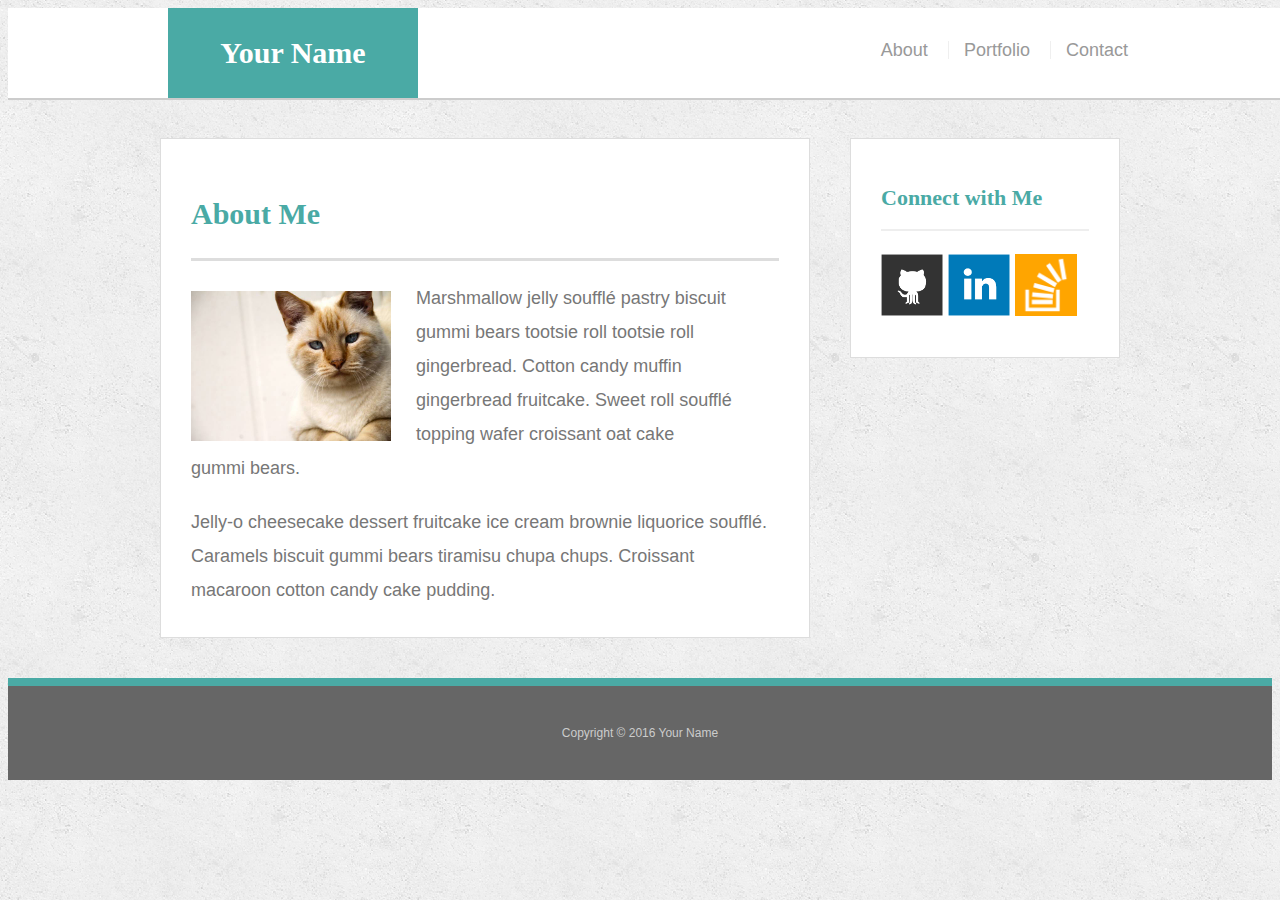
<file: index.html>
<!doctype html>
<html lang="en-us">

<head>
  <meta charset="UTF-8">
  <title>About | Your Name</title>
  <link rel="stylesheet" type="text/css" href="assets/css/style.css">
  <meta name="viewport" content="width=device-width, initial-scale=1">
  
</head>

<body>

  <header id="masthead">
    <div class="container">
      <a href="index.html" id="logo">Your Name</a>
      <nav>
        <a href="index.html">About</a>
        <a href="portfolio.html">Portfolio</a>
        <a href="contact.html">Contact</a>
      </nav>
    </div>
  </header>

  <div id="main-container" class="container">
    <section class="main-section">
      <h1>About Me</h1>

      <img src="assets/images/cat.jpg" class="auth-image" alt="Your Name">

      <p>Marshmallow jelly souffl&eacute; pastry biscuit gummi bears tootsie roll tootsie roll gingerbread. Cotton candy muffin gingerbread fruitcake. Sweet roll souffl&eacute; topping wafer croissant oat cake gummi&nbsp;bears.</p>

      <p>Jelly-o cheesecake dessert fruitcake ice cream brownie liquorice souffl&eacute;. Caramels biscuit gummi bears tiramisu chupa chups. Croissant macaroon cotton candy cake pudding.</p>  

    </section>

    <section class="sidebar">
      <div id="connect">
        <h2>Connect with Me</h2>

        <a href="#"><img src="assets/images/github-128.png" class="social" alt="GitHub" /></a>
        <a href="#"><img src="assets/images/linkedin-128.png" class="social" alt="LinkedIn" /></a>
        <a href="#"><img src="assets/images/stackoverflow-128.png" class="social" alt="Stack Overflow" /></a>
      </div>
    </section>
  </div>

  <footer>
    <div class="container">
      Copyright &copy; 2016 Your Name
    </div>
  </footer>
</body>

</html>
</file>
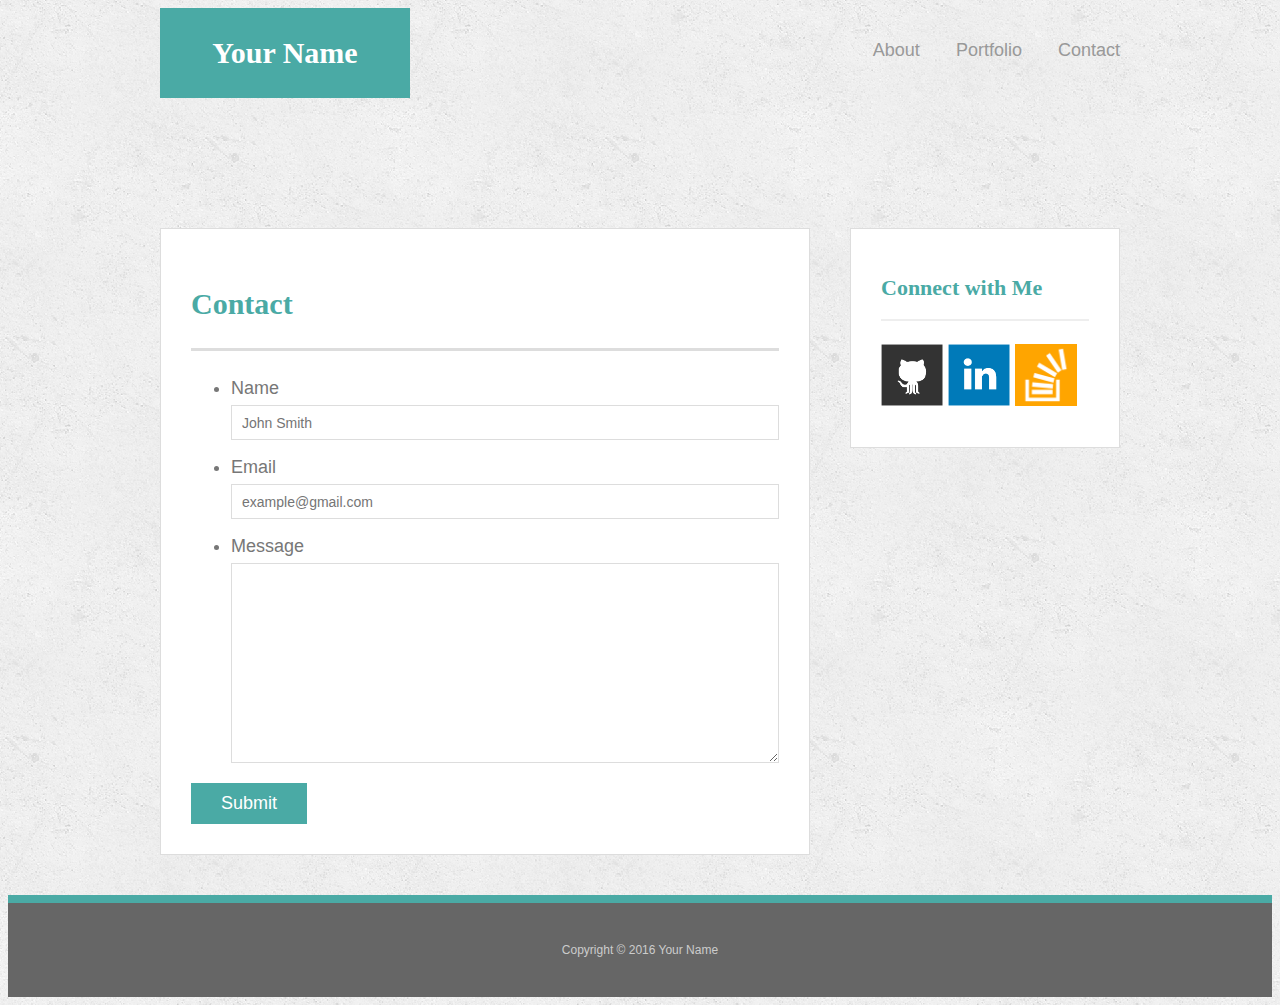
<file: contact.html>
<!doctype html>
<html lang="en-us">

<head>
  <meta charset="UTF-8">
  <title>Contact | Your Name</title>
  <link rel="stylesheet" type="text/css" href="assets/css/style.css">
  <Meta name=viewport content="width-device-width, intial-scale1”>

</head>

<body>

  <header id="masthead">
    <div class="container">
      <a href="index.html" id="logo">Your Name</a>
      <nav>
        <a href="index.html">About</a>
        <a href="portfolio.html">Portfolio</a>
        <a href="contact.html">Contact</a>
      </nav>
    </div>
  </header>

  <div id="main-container" class="container">
    <section class="main-section">
      <h1>Contact</h1>

      <form id="contact-form">
        <ul>
          <li>
            <label for="name">Name</label>
            <input type="text" id="name" name="name" placeholder="John Smith" required="required">
          </li>
          <li>
            <label for="email">Email</label>
            <input type="email" id="email" name="email" placeholder="example@gmail.com" required="required">
          </li>
          <li>
            <label for="message">Message</label>
            <textarea id="message" name="message" required="required"></textarea>
          </li>
        </ul>
        <input type="submit">
      </form>

    </section>

    <section class="sidebar">
      <div id="connect">
        <h2>Connect with Me</h2>

        <a href="#"><img src="assets/images/github-128.png" class="social" alt="GitHub" /></a>
        <a href="#"><img src="assets/images/linkedin-128.png" class="social" alt="LinkedIn" /></a>
        <a href="#"><img src="assets/images/stackoverflow-128.png" class="social" alt="Stack Overflow" /></a>
      </div>
    </section>
  </div>

  <footer>
    <div class="container">
      Copyright &copy; 2016 Your Name
    </div>
  </footer>
</body>

</html>
</file>
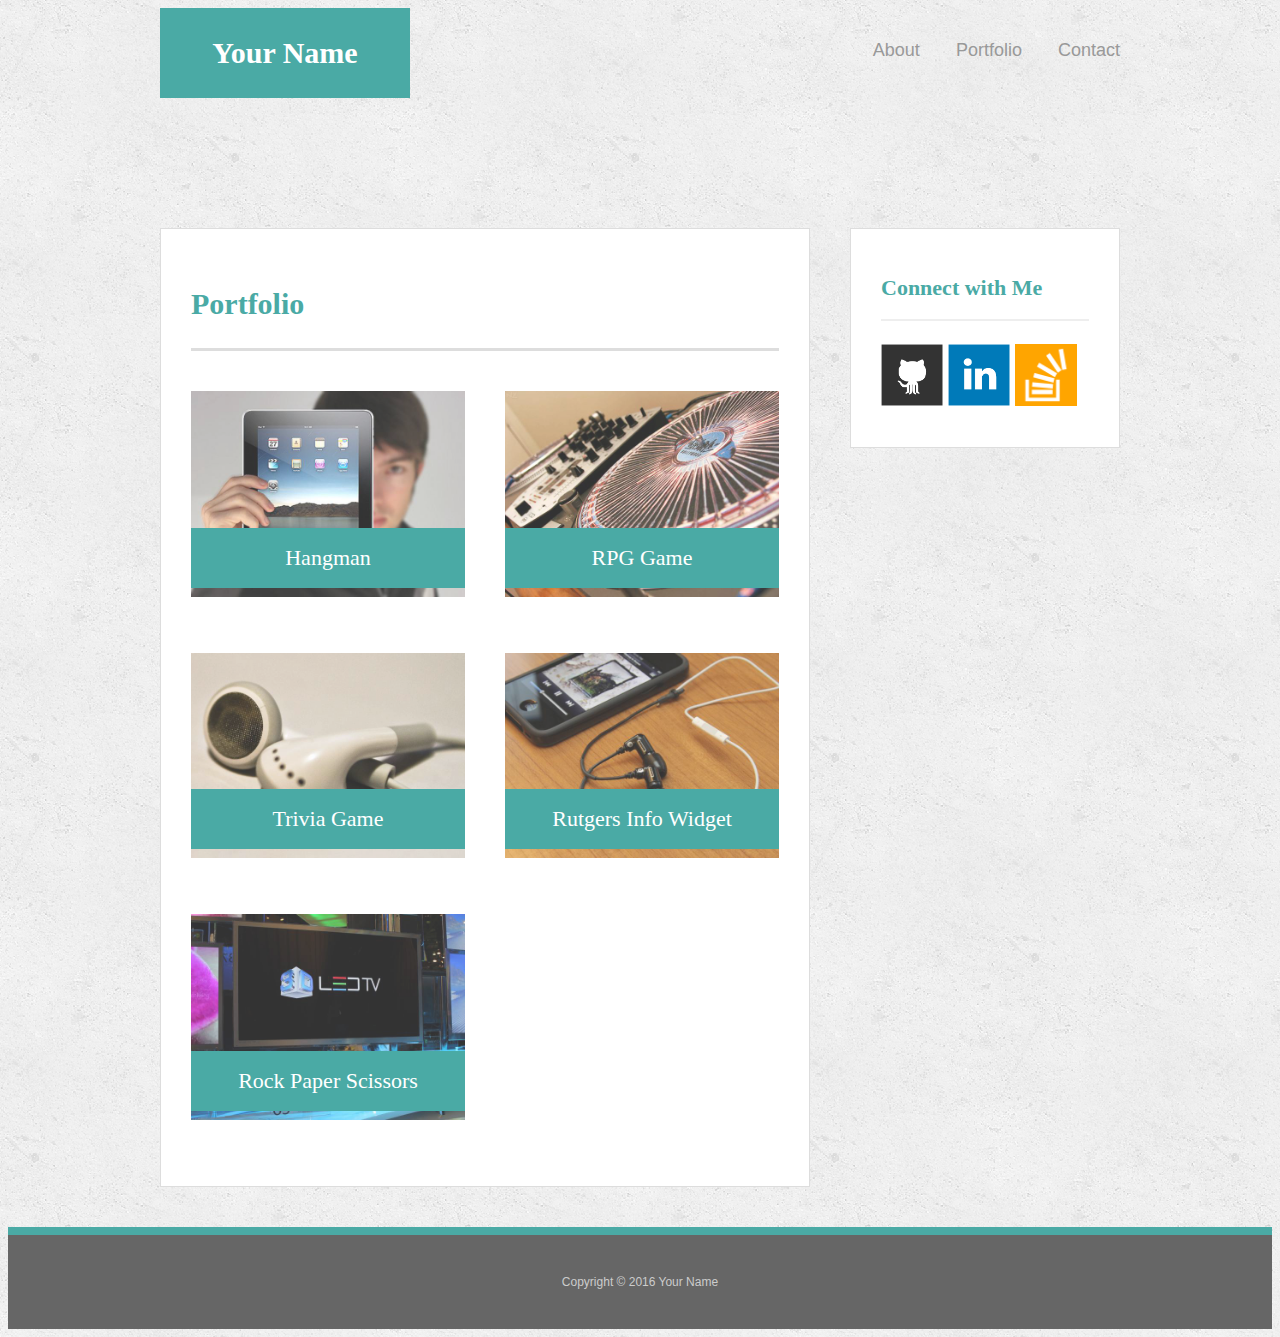
<file: portfolio.html>
<!doctype html>
<html lang="en-us">

<head>
  <meta charset="UTF-8">
  <title>Portfolio | Your Name</title>
  <link rel="stylesheet" type="text/css" href="assets/css/style.css">
   <Meta name=viewport content="width-device-width, intial-scale1”>
</head>

<body>

  <header id="masthead">
    <div class="container">
      <a href="index.html" id="logo">Your Name</a>
      <nav>
        <a href="index.html">About</a>
        <a href="portfolio.html">Portfolio</a>
        <a href="contact.html">Contact</a>
      </nav>
    </div>
  </header>

  <div id="main-container" class="container">
    <section class="main-section">
      <h1>Portfolio</h1>

      <div class="work">
        <img src="assets/images/technics-q-c-640-480-1.jpg" alt="hangman">

        <h3>Hangman</h3>
      </div>
      <div class="work">
        <img src="assets/images/technics-q-c-640-480-2.jpg" alt="RPG Game">

        <h3>RPG Game</h3>
      </div>
      <div class="work">
        <img src="assets/images/technics-q-c-640-480-5.jpg" alt="Trivia Game">

        <h3>Trivia Game</h3>
      </div>
      <div class="work">
        <img src="assets/images/technics-q-c-640-480-7.jpg" alt="Rutgers Info Widget">

        <h3>Rutgers Info Widget</h3>
      </div>
      <div class="work">
        <img src="assets/images/technics-q-c-640-480-9.jpg" alt="Rock Paper Scissors">

        <h3>Rock Paper Scissors</h3>
      </div>

    </section>

    <section class="sidebar">
      <div id="connect">
        <h2>Connect with Me</h2>

        <a href="#"><img src="assets/images/github-128.png" class="social" alt="GitHub" /></a>
        <a href="#"><img src="assets/images/linkedin-128.png" class="social" alt="LinkedIn" /></a>
        <a href="#"><img src="assets/images/stackoverflow-128.png" class="social" alt="Stack Overflow" /></a>
      </div>
    </section>
  </div>

  <footer>
    <div class="container">
      Copyright &copy; 2016 Your Name
    </div>
  </footer>
</body>

</html>
</file>
<file: assets/css/style.css>
body {
  font-family: 'Arial', 'Helvetica Neue', Helvetica, sans-serif;
  font-size: 18px;
  color: #777;
  line-height: 34px;
  background: url("../images/concrete_seamless.png");
}

* {
  box-sizing: border-box;
}


/*general*/

.container {
  clear: both;
  margin: 0 auto;
  width: 100%;
  max-width: 960px;
}

h1,
h2,
h3,
p {
  margin-bottom: 20px;
}

p:last-child {
  margin-bottom: 0;
}

h1,
h2,
h3 {
  font-family: 'Georgia', Times, Times New Roman, serif;
  color: #4aaaa5;
  font-weight: 700;
}

h1 {
  padding-bottom: 20px;
  font-size: 30px;
  line-height: 49px;
  border-bottom: 3px solid #ddd;
}

h2,
h3 {
  font-size: 22px;
}


/*header*/

#masthead {
  position: fixed;
  z-index: 99;
  margin: 0 0 30px;
  overflow: auto;
  width: 100%;
  color: #fff;
  background: #fff;
  border-bottom: 2px solid #ccc;
}

#logo {
  width: 250px;
  height: 90px;
  float: left;
  font-family: 'Georgia', Times, Times New Roman, serif;
  text-align: center;
  line-height: 90px;
  color: #fff;
  font-weight: 700;
  font-size: 30px;
  text-decoration: none;
  background: #4aaaa5;
}

nav {
  float: right;
  margin-top: 25px;
}

nav a {
  display: inline-block;
  margin-left: 15px;
  padding-left: 15px;
  color: #999;
  text-decoration: none;
  line-height: 18px;
  border-left: 1px solid #efefef;
}

nav a:first-child {
  border-left: 0 none;
}


/*footer*/

footer {
  padding: 30px 0;
  clear: both;
  color: #fff;
  color: #ccc;
  font-size: 12px;
  text-align: center;
  background: #666;
  border-top: 8px solid #4aaaa5;
}


/*sidebar*/

.sidebar {
  padding: 30px;
  width: 100%;
  max-width: 270px;
  float: right;
  margin-bottom: 20px;
  background: #fff;
  border: 1px solid #ddd;
}

h3,
.sidebar h2 {
  padding-bottom: 20px;
  margin-bottom: 15px;
  line-height: 22px;
  border-bottom: 2px solid #eee;
}

.social {
  width: 62px;
  height: 62px;
  margin-top: 8px;
  margin-right: 5px;
}

.social:last-child {
  margin-right: 0;
}


/*main*/

#main-container {
  padding-top: 130px;
}

.main-section {
  padding: 30px;
  margin: 0 0 40px 0;
  width: 100%;
  max-width: 650px;
  float: left;
  background: #fff;
  border: 1px solid #ddd;
}


/*portfolio page*/

.work {
  position: relative;
  width: 274px;
  overflow: auto;
  float: left;
  margin: 20px 0 25px;
}

.work:nth-child(even) {
  margin-right: 40px;
}

.work img {
  width: 100%;
  border: 0 none;
  opacity: .8;
}

.work h3 {
  position: absolute;
  bottom: 20px;
  margin-bottom: 0;
  padding: 15px;
  width: 100%;
  color: #fff;
  text-align: center;
  line-height: 30px;
  font-weight: 300;
  background: #4aaaa5;
  border-bottom: 0;
}

.auth-image {
  width: 200px;
  height: auto;
  margin-top: 10px;
  margin-right: 25px;
  float: left;
}


/*contact page*/

#contact-form ul {
  margin-bottom: 20px;
}

#contact-form li {
  margin-bottom: 10px;
}

label,
input[type=text],
input[type=email],
textarea {
  display: block;
  width: 100%;
}

input[type=text],
input[type=email],
textarea {
  height: 35px;
  padding: 0 10px;
  font-size: 14px;
  border: 1px solid #ddd;
}

textarea {
  height: 200px;
}

input[type=submit] {
  padding: 10px 30px;
  color: #fff;
  font-size: 18px;
  cursor: pointer;
  background: #4aaaa5;
  border: 0 none;
}

@media screen and (max-width:768px) {


  .sidebar {
  width: 100%;
  margin-bottom: 0px;
  border: 1px solid #ddd;
  left: 0;
  width: 95%;
  float: left;
  max-width: 768px;
  }

  .container {
  clear: both;
  margin: 0 auto;
  width: 95%;
  max-width: 768px;
  }
}
@media screen and (max-width:640px) {
  
   .container {
  clear: both;
  margin: 0 auto;
  width: 95%;
  max-width: 768px;
  text-align: center;
  }
    .sidebar {
  width: 100%;
  margin-bottom: 0px;
  border: 1px solid #ddd;
  left: 0;
  width: 100%;
  float: left;
  max-width: 768px;
  }
nav {
  float:left;
}
#logo {
  width: 640px;
  height: 90px;
  float: left;
  font-family: 'Georgia', Times, Times New Roman, serif;
  text-align: center;
  line-height: 90px;
  color: #fff;
  font-weight: 700;
  font-size: 30px;
  text-decoration: none;
  background: #4aaaa5;
}
#masthead {
  position: fixed;
  z-index: 99;
  margin: 0 0 10px;
  overflow: auto;
  width: 100%;
  color: #fff;
  background: #fff;
  border-bottom: 2px solid #ccc;
}
}
</file>
